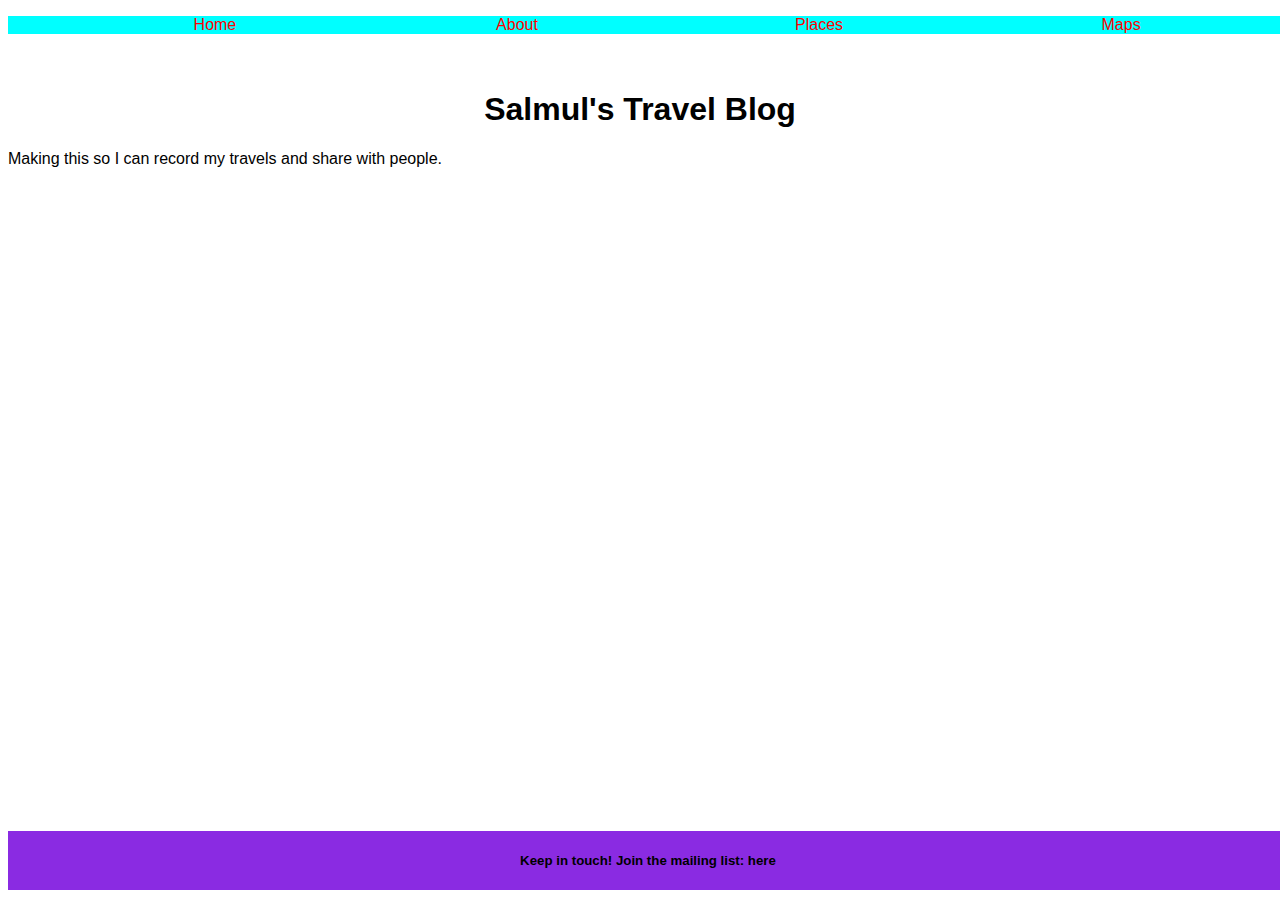
<file: MyTravelBlog/MyTravelBlog_index.html>
<!DOCTYPE html>
<html>
    <head>
        <title>Adam Salmul's Travel Blog
        </title>
        <link rel="stylesheet" type="text/css" href="./MyTravelBlog_resources/MyTravelBlog_css/MyTravelBlog_index.css">
    </head>

    <body>
        <header>
            <nav>
                <ul>
                    <li>Home</li>
                    <li>About</li>
                    <li>Places</li>
                    <li>Maps</li>
                </ul>
            </nav>
        </header>

        <main>
            <section class="main_header">
                <h1>Salmul's Travel Blog</h1>
            </section>

            <p class="description">Making this so I can
                record my travels and share with people.
            </p>
        </main>

        <footer>
            <h5>Keep in touch! Join the mailing list: <a>here</a></h5> 
        </footer>
    </body>
</html>
</file>
<file: MyTravelBlog/MyTravelBlog_resources/MyTravelBlog_css/MyTravelBlog_index.css>
* {
    font-family: sans-serif;
    box-sizing: border-box;
}

footer {
    background-color: blueviolet;
    position: absolute;
    bottom: 10px;
    width: 100%;
    text-align: center;
}

h1 {
    font-size: 32px;
    font-weight: bold;
    text-align: center;
}

header {
    position: fixed;
    top: 0px;
    width: 100%;
    height: 50px;
}

main {
    position: relative;
    top: 70px;
}

nav{
    background-color: aqua;
    margin: 0;
    text-align: center;
}

nav li {
    display: inline-block;
    width: 24%;
    color: red;
}
</file>
